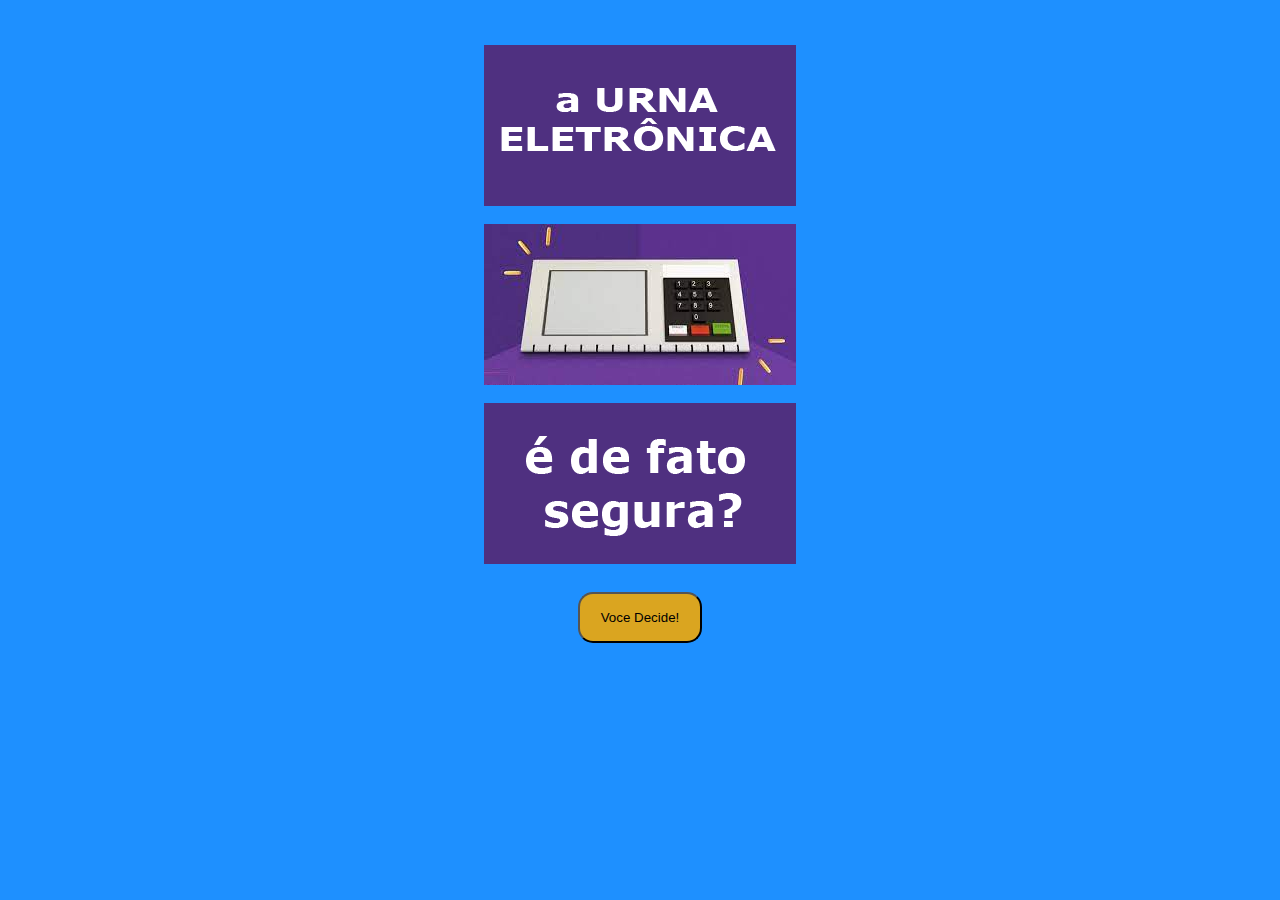
<file: index.html>
<!DOCTYPE html>
<html lang="pt-br">
<head>
    <meta charset="UTF-8">
    <meta http-equiv="X-UA-Compatible" content="IE=edge">
    <meta name="viewport" content="width=device-width, initial-scale=1.0">
    <meta name="author" contet="Bart Dev - o vovô pedala">
    <title>Voto Eletrônico</title>
    <link rel="stylesheet" href="./CSS/visual.css">
</head>
<body>
    <div class="urna">
        <img src="./Imagens/a urna.png"/><br/>
        <img src="./Imagens/urna.png"/><br/>
        <img src="./Imagens/segura.png"/><br/>  
        <button class='botaoGeral' id="btUrna"><a target="_self" href='./explicandoCodigo.html'>
            Voce Decide!
        </a></button>        
    </div> 
</body>
</html>
</file>
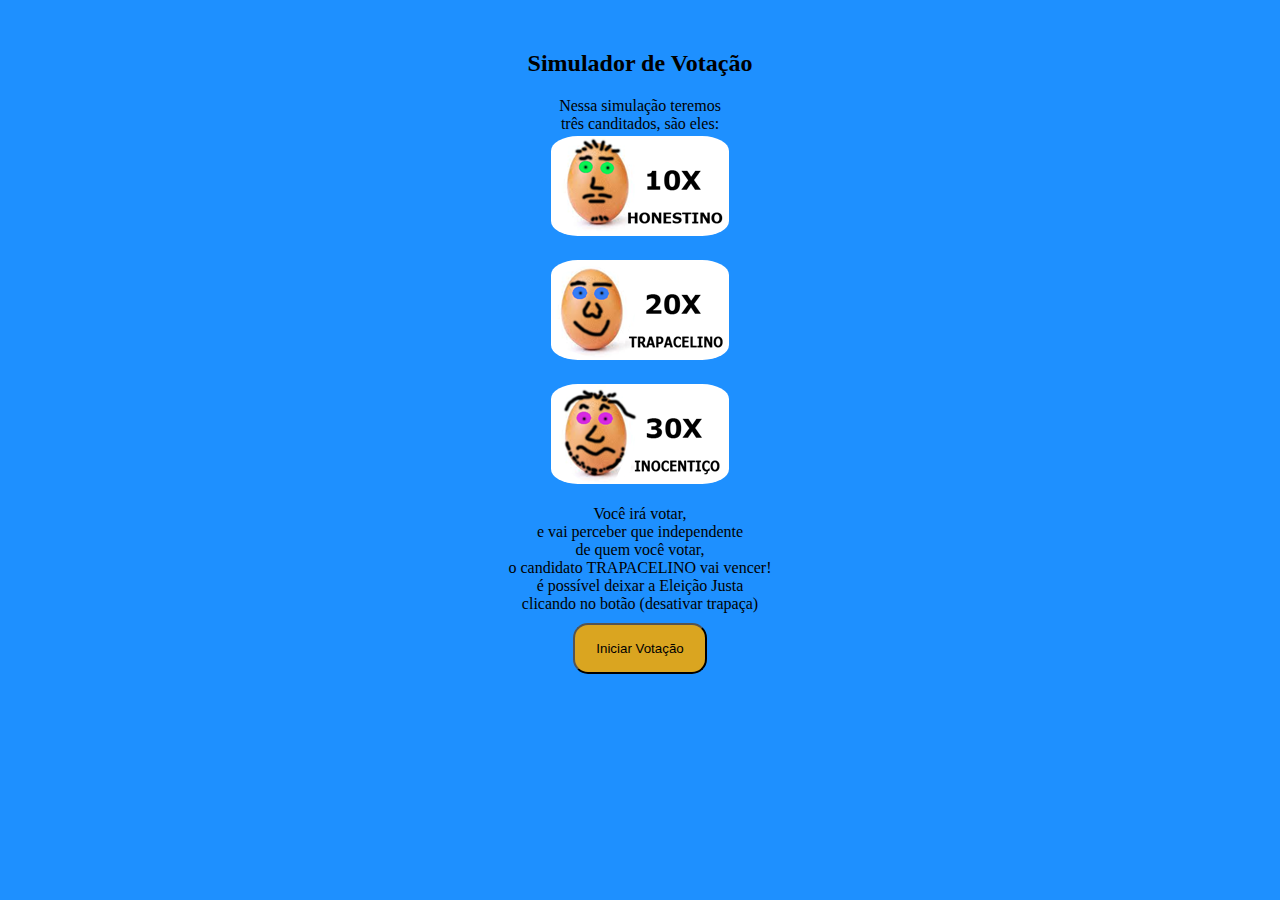
<file: simulador.html>
<!DOCTYPE html>
<html lang="pt-br">
<head>
    <meta charset="UTF-8">
    <meta http-equiv="X-UA-Compatible" content="IE=edge">
    <meta name="viewport" content="width=device-width, initial-scale=1.0">
    <meta name="author" contet="Bart Dev - o vovô pedala">
    <link rel="stylesheet" href="./CSS/visual.css"/>
    <title>Simulador</title>
</head>
<body>
    <div class="SimuladorVoto">
        <h2>Simulador de Votação</h2>
        <p>Nessa simulação teremos</p>
        <p>três canditados, são eles:</p>
        <img src="./Imagens/candHonestino.png"/> <br/>
        <img src="./Imagens/candTrapacelino.png"/> <br/>
        <img src="./Imagens/candInocentico.png"/> <br/>
        <p>Você irá votar,</p>
        <p>e vai perceber que independente</p>
        <p>de quem você votar,<p>
        <p>o candidato TRAPACELINO vai vencer!</p>
        <p>é possível deixar a Eleição Justa</p>
        <p>clicando no botão (desativar trapaça)</p>
        <button class="botaoGeral"> <a href="./votando.html" target="_self">Iniciar Votação</a></button>        
    </div>
</body>
</html>
</file>
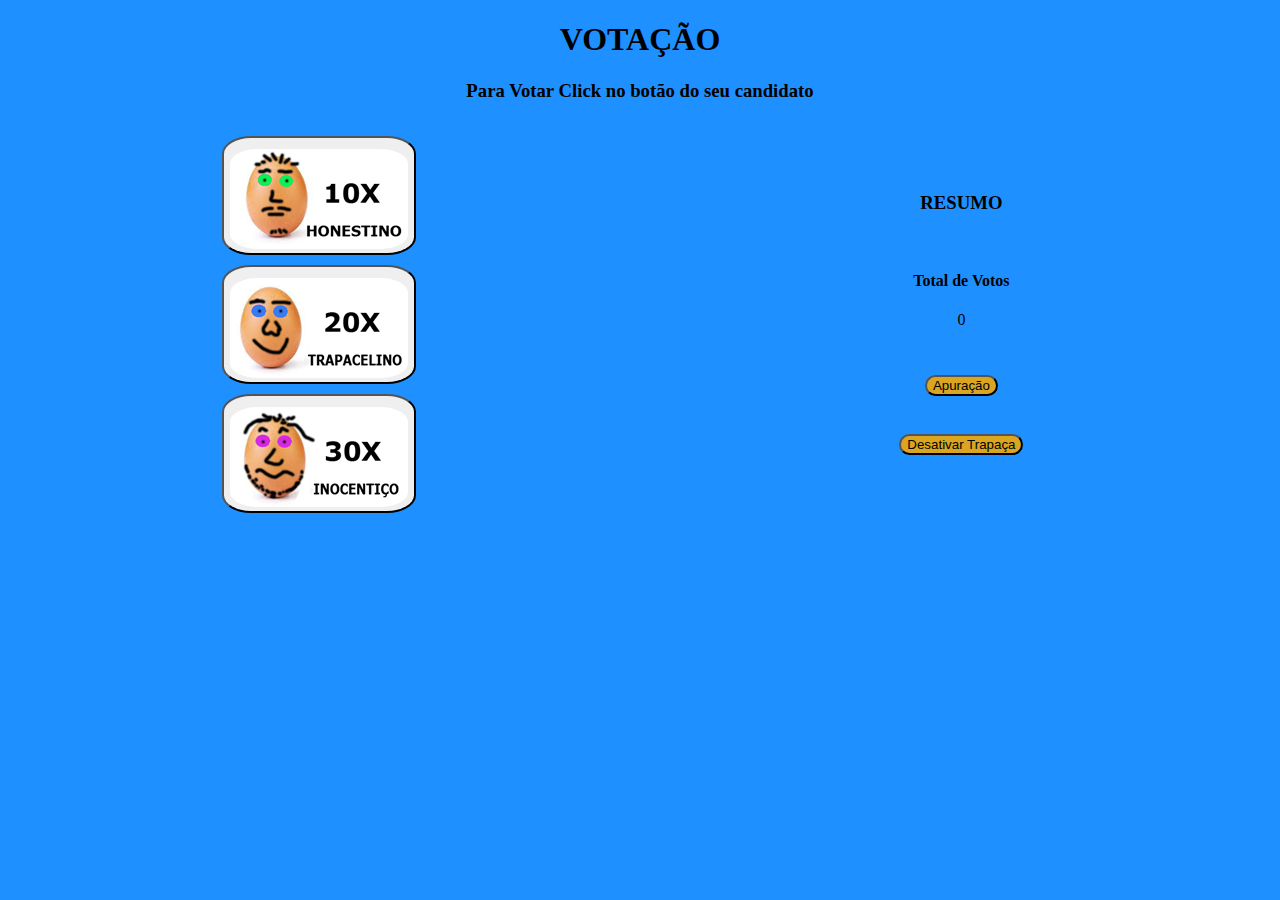
<file: votando.html>
<!DOCTYPE html>
<html lang="pt-br">
<head>
    <meta charset="UTF-8">
    <meta http-equiv="X-UA-Compatible" content="IE=edge">
    <meta name="viewport" content="width=device-width, initial-scale=1.0">
    <meta name="author" contet="Bart Dev - o vovô pedala">
    <title>Votando</title>
    <link rel="stylesheet" href="./CSS/visual.css">
    <link rel="stylesheet" href="./CSS/votando.css"> 
    <script src="./js/ScriptVotar.js"></script>
    <script>
        
    </script>
</head>
<body onload="ocultarResultado()">
    <div id="votacao"> 
        <div class="headVotando">
            <h1>VOTAÇÃO</h1>
            <h3>Para Votar Click no botão do seu candidato</h3>
        </div>
        <section class="voto"> 
            <div>                 
                <button class="botaov" onclick='votar(1)'><img src="./Imagens/candHonestino.png"/></button>
                <button class="botaov" onclick='votar(2)'><img src="./Imagens/candTrapacelino.png"/> </button> 
                <button class="botaov" onclick='votar(3)' ><img src="./Imagens/candInocentico.png"/> </button>            
            </div>
            <div class="resultado">
                <h3>RESUMO</h3>
                <br/>
                <h4>Total de Votos</h4>
                <span id="totalVotos">0</span>
                <br/>
                <br/>
                <button class="botaoGeral" onclick="mostrarResultado()">Apuração</button>        
                <br/>
                <button Id='trapaca' class="botaoGeral" onclick="onOffTrapaca()">Desativar Trapaça</button>  
            </div>

        </section>
    </div>

    <div class="resultadoE"> 
        <header>
            <h4>VOTAÇÃO 100% SEGURA ?</h3>        
        </header>

        <section class="apuracao">
            <h3>Total de Votos</h3>
            <h4 id="totaldeVotos"></h4>
            <h3>Votos por Candidato:</h3>
            <p>Honestino: <span id="honestino"></span></p>
            <br/>
            <p>Trapacelino: <span id="trapacelino"></span></p>
            <br/>
            <p>Inocentiço: <span id="inocentico"></span></p>

        </section>
        <section class="resultado">
            <h2 id="nomedoVencedor"></h2>
            <p id="votosdoVencedor"></p>         
        </section>
        <div id="comoResolver">
            <details>
                <summary>Considerações Finais</summary>
                <p>a Urna Eletrônica foi um avanço</p>
                <p>nas Eleições isso não podemos</p>
                <p>negar jamais!</p>
                <p>contudo, não podemos simplesmente</p>
                <p>aceitar que "pessoas de mau caráter"</p>
                <p>venham a agir de má fé, DINHEIRO</p>
                <p>compra muita coisa, inclusive</p>
                <p>PESSOAS</p>
                <p>precisamos mais que comerciais</p>
                <p>e palavras, é preciso ação </p>
                <p>algo visível para comprovar</p>
                <p>que nosso voto não está sendo</p>
                <p>roubado nem violado.</p>
                <br/>
            </details>
        </div>    
    </div>
        
</body>
</html>
</file>
<file: CSS/visual.css>
:root {
    --corbkBotoes: #DAA520;
    --corftBotoes: black;
}
body {
    width:60%;
    margin: 0 auto;
    background-color: black;
    background-color: #1E90FF;
    height: 1vw;
}
a,p {
    text-decoration: none;
    margin:0;
    padding: 0;
    color: black;
}
button > a {
    color: var(--corftBotoes);
}
.urna {
    /*border: 1px solid rgb(70, 69, 69);
    border-radius: 5%;*/
    margin: 30px 0 20px 0;
    padding: 15px;
    display: flex;
    flex-direction: column;    
    justify-content: center;
    align-items: center;
}
.urna img {
    max-width:100%;
	height:auto;
}
.botaoGeral /*#btUrna, #btExplicando*/ {
    margin: 10px 0 10px 0;
    border-radius: 15px;
    background-color: var(--corbkBotoes);  
}
.botaoGeral > a {
    display: block;
    padding: 15px;
}
/*explicandoCodigo */

.explicandoCodigo, .SimuladorVoto {  
    margin-top: 30px;  
   /* border: 1px solid rgb(70, 69, 69);
    border-radius: 5%;*/
    text-align: center;
}
.explicandoCodigo > #comoResolver,
.resultadoE > #comoResolver  {
    display: flex;
    justify-content: center;    
    align-items: center;
}
.explicandoCodigo  summary,
.resultadoE summary {
    margin: 10px 0 10px 0;
    padding: 5px;
    background-color: #FF6A6A;
    width: 200px;
    text-align: center
}
.explicandoCodigo  summary:hover,
.resultdoE summary:hover {
    cursor: pointer;
}
/*SimuladorVoto*/
.SimuladorVoto {
    display: flex;
    flex-direction: column;
    justify-content: center;
    align-items: center;
    
}
.SimuladorVoto img {
    margin: 3px 0 3px 0;
    border-radius: 15%;
}

.botoes:hover {
    cursor: pointer;
}

.resultadoE {
    display: flex;
    flex-direction: column;
    text-align: center;
}
</file>
<file: CSS/votando.css>
body {
    width: 100%;
    margin: 0 auto;    
}

.headVotando {
    text-align: center;
}
.voto {
    display: flex;
    justify-content: space-between;
}

.voto  div {
    width: 49%;
    padding: 5px;
    display: flex;
    flex-direction: column;
    align-items: center;
    
}
.botaov, .voto img {
    margin-top: 10px;
    border-radius: 15%;
}

.resultado {
    text-align: center;
    justify-content: center;
}

.resultadoE {
    text-align: center;    
}
</file>
